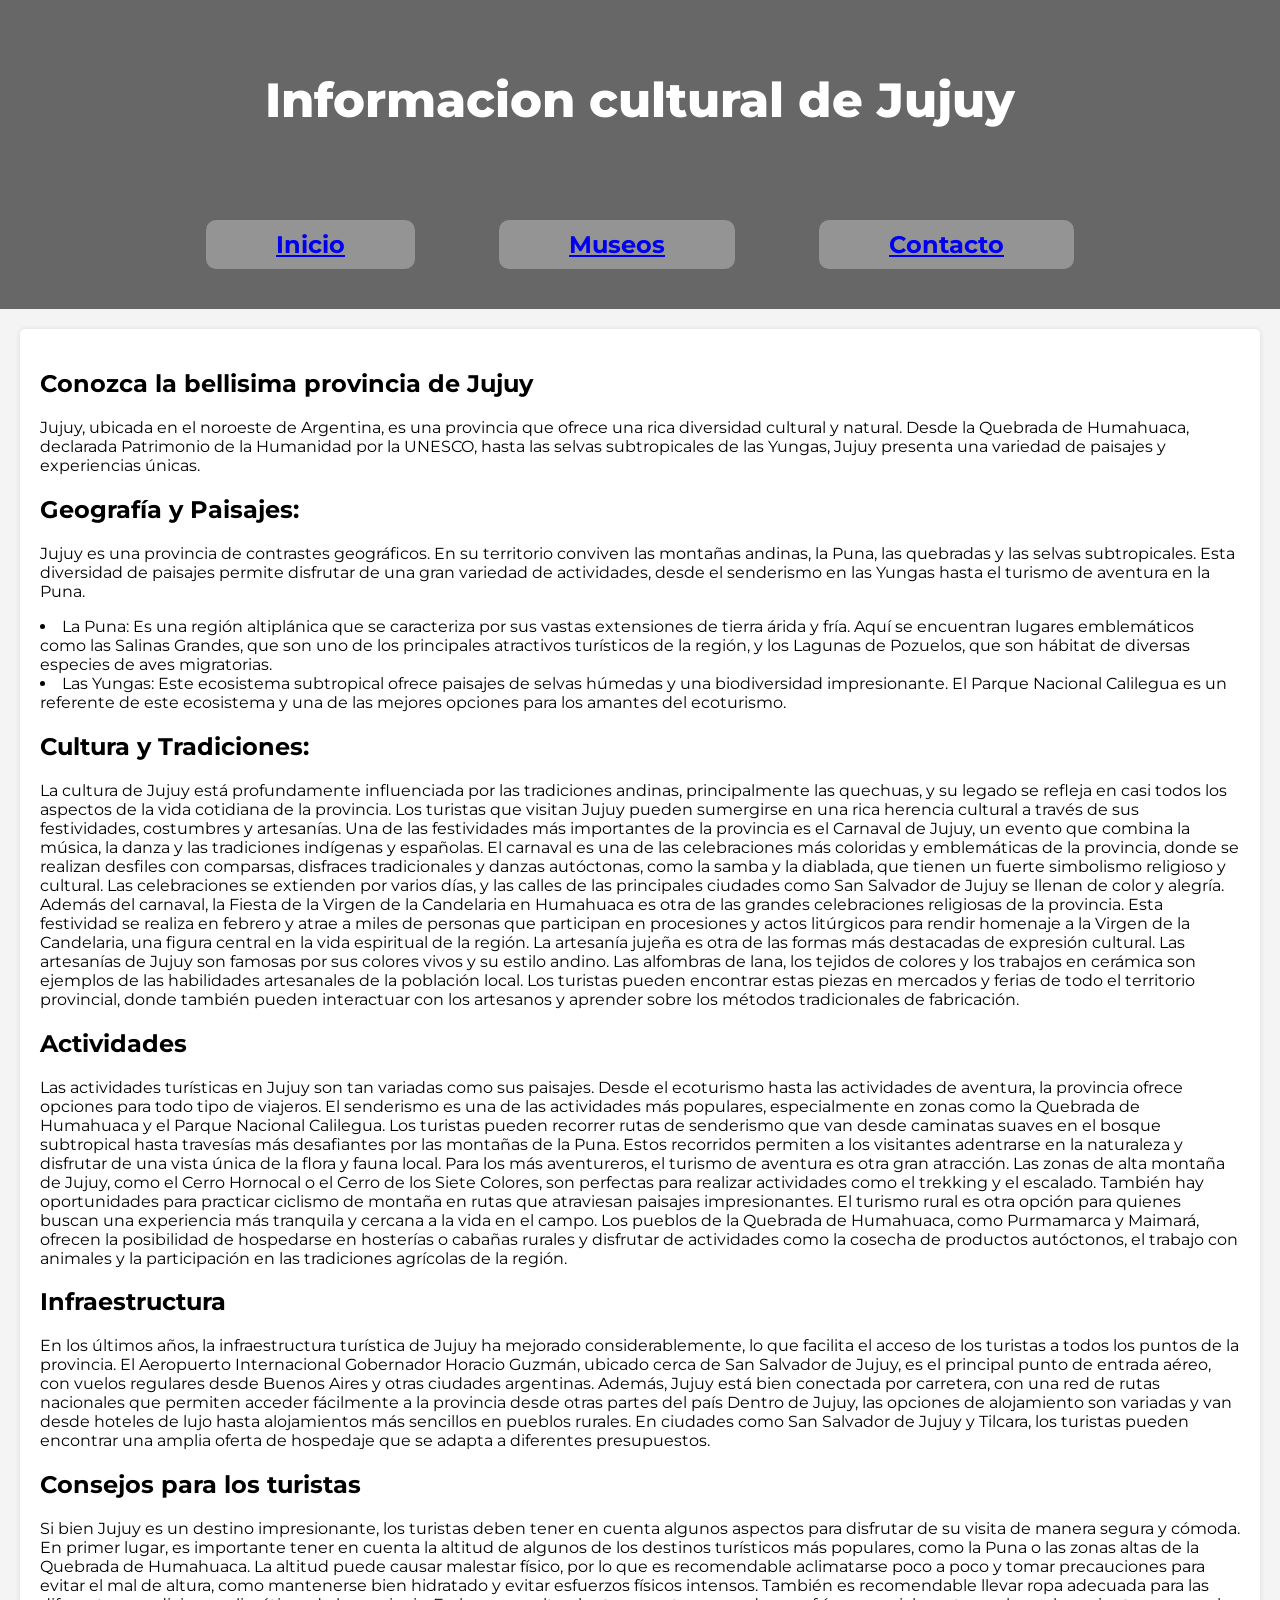
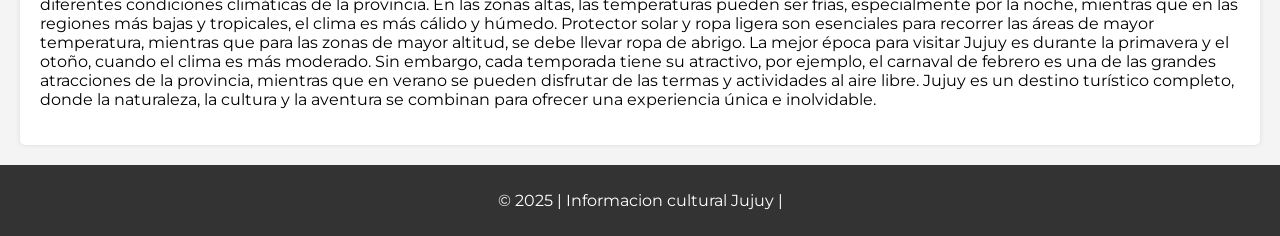
<file: TP01PVCalpanchayMaximiliano/index.html>
<!DOCTYPE html>
<html lang="es">
<head>
    <meta charset="UTF-8">
    <meta name="viewport" content="width=device-width, initial-scale=1.0">
    <title>Jujuy</title>
    <link rel="stylesheet" href="css/styles.css">
    <link rel="preconnect" href="https://fonts.googleapis.com">
<link rel="preconnect" href="https://fonts.gstatic.com" crossorigin>
<link href="https://fonts.googleapis.com/css2?family=Montserrat:ital,wght@0,100..900;1,100..900&display=swap" rel="stylesheet">
</head>
<body>
    <header>
        <h1>Informacion cultural de Jujuy</h1>
        <nav>
            <h2><a href="index.html">Inicio</a></h2>
            <h2><a href="museos.html">Museos</a></h2>
            <h2><a href="contacto.html">Contacto</a></h2>
        </nav>
    </header>
    <section>
        <h2>Conozca la bellisima provincia de Jujuy</h2>
        <p>Jujuy, ubicada en el noroeste de Argentina, es una provincia que ofrece una rica diversidad cultural y natural. Desde la Quebrada de Humahuaca, declarada Patrimonio de la Humanidad por la UNESCO, hasta las selvas subtropicales de las Yungas, Jujuy presenta una variedad de paisajes y experiencias únicas.</p>
        <h2>Geografía y Paisajes:</h2>
        <p>Jujuy es una provincia de contrastes geográficos. En su territorio conviven las montañas andinas, la Puna, las quebradas y las selvas subtropicales. Esta diversidad de paisajes permite disfrutar de una gran variedad de actividades, desde el senderismo en las Yungas hasta el turismo de aventura en la Puna.</p>
        <li>La Puna: Es una región altiplánica que se caracteriza por sus vastas extensiones de tierra árida y fría. Aquí se encuentran lugares emblemáticos como las Salinas Grandes, que son uno de los principales atractivos turísticos de la región, y los Lagunas de Pozuelos, que son hábitat de diversas especies de aves migratorias.</li>
        <li>Las Yungas: Este ecosistema subtropical ofrece paisajes de selvas húmedas y una biodiversidad impresionante. El Parque Nacional Calilegua es un referente de este ecosistema y una de las mejores opciones para los amantes del ecoturismo.</li>
        <h2>Cultura y Tradiciones:</h2>
        <p>La cultura de Jujuy está profundamente influenciada por las tradiciones andinas, principalmente las quechuas, y su legado se refleja en casi todos los aspectos de la vida cotidiana de la provincia. Los turistas que visitan Jujuy pueden sumergirse en una rica herencia cultural a través de sus festividades, costumbres y artesanías.
            Una de las festividades más importantes de la provincia es el Carnaval de Jujuy, un evento que combina la música, la danza y las tradiciones indígenas y españolas. El carnaval es una de las celebraciones más coloridas y emblemáticas de la provincia, donde se realizan desfiles con comparsas, disfraces tradicionales y danzas autóctonas, como la samba y la diablada, que tienen un fuerte simbolismo religioso y cultural. Las celebraciones se extienden por varios días, y las calles de las principales ciudades como San Salvador de Jujuy se llenan de color y alegría.
            Además del carnaval, la Fiesta de la Virgen de la Candelaria en Humahuaca es otra de las grandes celebraciones religiosas de la provincia. Esta festividad se realiza en febrero y atrae a miles de personas que participan en procesiones y actos litúrgicos para rendir homenaje a la Virgen de la Candelaria, una figura central en la vida espiritual de la región.
            La artesanía jujeña es otra de las formas más destacadas de expresión cultural. Las artesanías de Jujuy son famosas por sus colores vivos y su estilo andino. Las alfombras de lana, los tejidos de colores y los trabajos en cerámica son ejemplos de las habilidades artesanales de la población local. Los turistas pueden encontrar estas piezas en mercados y ferias de todo el territorio provincial, donde también pueden interactuar con los artesanos y aprender sobre los métodos tradicionales de fabricación.</p>
        <h2>Actividades</h2>
        <p>Las actividades turísticas en Jujuy son tan variadas como sus paisajes. Desde el ecoturismo hasta las actividades de aventura, la provincia ofrece opciones para todo tipo de viajeros.
            El senderismo es una de las actividades más populares, especialmente en zonas como la Quebrada de Humahuaca y el Parque Nacional Calilegua. Los turistas pueden recorrer rutas de senderismo que van desde caminatas suaves en el bosque subtropical hasta travesías más desafiantes por las montañas de la Puna. Estos recorridos permiten a los visitantes adentrarse en la naturaleza y disfrutar de una vista única de la flora y fauna local.
            Para los más aventureros, el turismo de aventura es otra gran atracción. Las zonas de alta montaña de Jujuy, como el Cerro Hornocal o el Cerro de los Siete Colores, son perfectas para realizar actividades como el trekking y el escalado. También hay oportunidades para practicar ciclismo de montaña en rutas que atraviesan paisajes impresionantes.
            El turismo rural es otra opción para quienes buscan una experiencia más tranquila y cercana a la vida en el campo. Los pueblos de la Quebrada de Humahuaca, como Purmamarca y Maimará, ofrecen la posibilidad de hospedarse en hosterías o cabañas rurales y disfrutar de actividades como la cosecha de productos autóctonos, el trabajo con animales y la participación en las tradiciones agrícolas de la región.</p>
        <h2>Infraestructura</h2>
        <p>En los últimos años, la infraestructura turística de Jujuy ha mejorado considerablemente, lo que facilita el acceso de los turistas a todos los puntos de la provincia. El Aeropuerto Internacional Gobernador Horacio Guzmán, ubicado cerca de San Salvador de Jujuy, es el principal punto de entrada aéreo, con vuelos regulares desde Buenos Aires y otras ciudades argentinas. Además, Jujuy está bien conectada por carretera, con una red de rutas nacionales que permiten acceder fácilmente a la provincia desde otras partes del país 
            Dentro de Jujuy, las opciones de alojamiento son variadas y van desde hoteles de lujo hasta alojamientos más sencillos en pueblos rurales. En ciudades como San Salvador de Jujuy y Tilcara, los turistas pueden encontrar una amplia oferta de hospedaje que se adapta a diferentes presupuestos.</p>   
        <h2>Consejos para los turistas</h2>
        <p>Si bien Jujuy es un destino impresionante, los turistas deben tener en cuenta algunos aspectos para disfrutar de su visita de manera segura y cómoda. En primer lugar, es importante tener en cuenta la altitud de algunos de los destinos turísticos más populares, como la Puna o las zonas altas de la Quebrada de Humahuaca. La altitud puede causar malestar físico, por lo que es recomendable aclimatarse poco a poco y tomar precauciones para evitar el mal de altura, como mantenerse bien hidratado y evitar esfuerzos físicos intensos.
            También es recomendable llevar ropa adecuada para las diferentes condiciones climáticas de la provincia. En las zonas altas, las temperaturas pueden ser frías, especialmente por la noche, mientras que en las regiones más bajas y tropicales, el clima es más cálido y húmedo. Protector solar y ropa ligera son esenciales para recorrer las áreas de mayor temperatura, mientras que para las zonas de mayor altitud, se debe llevar ropa de abrigo.
            La mejor época para visitar Jujuy es durante la primavera y el otoño, cuando el clima es más moderado. Sin embargo, cada temporada tiene su atractivo, por ejemplo, el carnaval de febrero es una de las grandes atracciones de la provincia, mientras que en verano se pueden disfrutar de las termas y actividades al aire libre.
            Jujuy es un destino turístico completo, donde la naturaleza, la cultura y la aventura se combinan para ofrecer una experiencia única e inolvidable.</p>
    </section>
    <footer>
        <p>© 2025 | Informacion cultural Jujuy | </p>
    </footer>
</body>
</html>
</file>
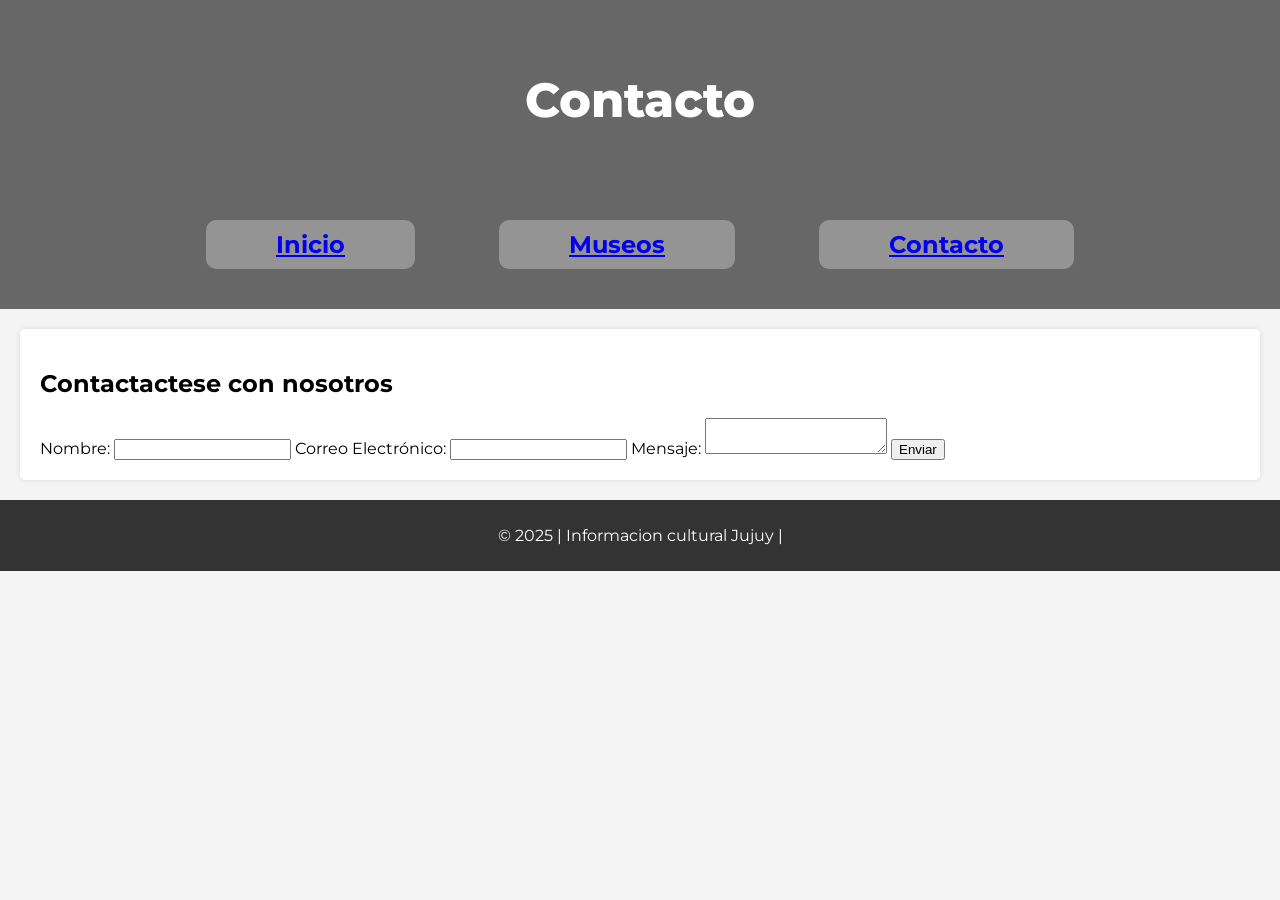
<file: TP01PVCalpanchayMaximiliano/contacto.html>
<!DOCTYPE html>
<html lang="es">
    <head>
        <meta charset="UTF-8">
        <meta name="viewport" content="width=device-width, initial-scale=1.0">
        <title>Jujuy</title>
        <link rel="stylesheet" href="css/styles.css">
        <link rel="preconnect" href="https://fonts.googleapis.com">
    <link rel="preconnect" href="https://fonts.gstatic.com" crossorigin>
    <link href="https://fonts.googleapis.com/css2?family=Montserrat:ital,wght@0,100..900;1,100..900&display=swap" rel="stylesheet">
    </head>
<body>
    <header>
        <h1>Contacto</h1>
        <nav>
            <h2><a href="index.html">Inicio</a></h2>
            <h2><a href="museos.html">Museos</a></h2>
            <h2><a href="contacto.html">Contacto</a></h2>
        </nav>
    </header>
    <section>
        <h2>Contactactese con nosotros</h2>
        <form>
            <label for="nombre">Nombre:</label>
            <input type="text" id="nombre" name="nombre" required>
            <label for="email">Correo Electrónico:</label>
            <input type="email" id="email" name="email" required>
            <label for="mensaje">Mensaje:</label>
            <textarea id="mensaje" name="mensaje" required></textarea>
            <button type="submit" onclick="guardar()">Enviar</button>
        </form>
    </section>
    <footer>
        <p>© 2025 | Informacion cultural Jujuy | </p>
    </footer>
    <script>
        function guardar() {
            event.preventDefault();
            const nombre = document.getElementById('nombre').value;
            const email = document.getElementById('email').value;
            const mensaje = document.getElementById('mensaje').value;

            console.log("Formulario completado:");
            console.log("Nombre:", nombre);
            console.log("Email:", email);
            console.log("Mensaje:", mensaje);
            alert("Su mensaje ha sido enviado. Nos comunicaremos con usted.");
        }
    </script>
</body>
</html>
</file>
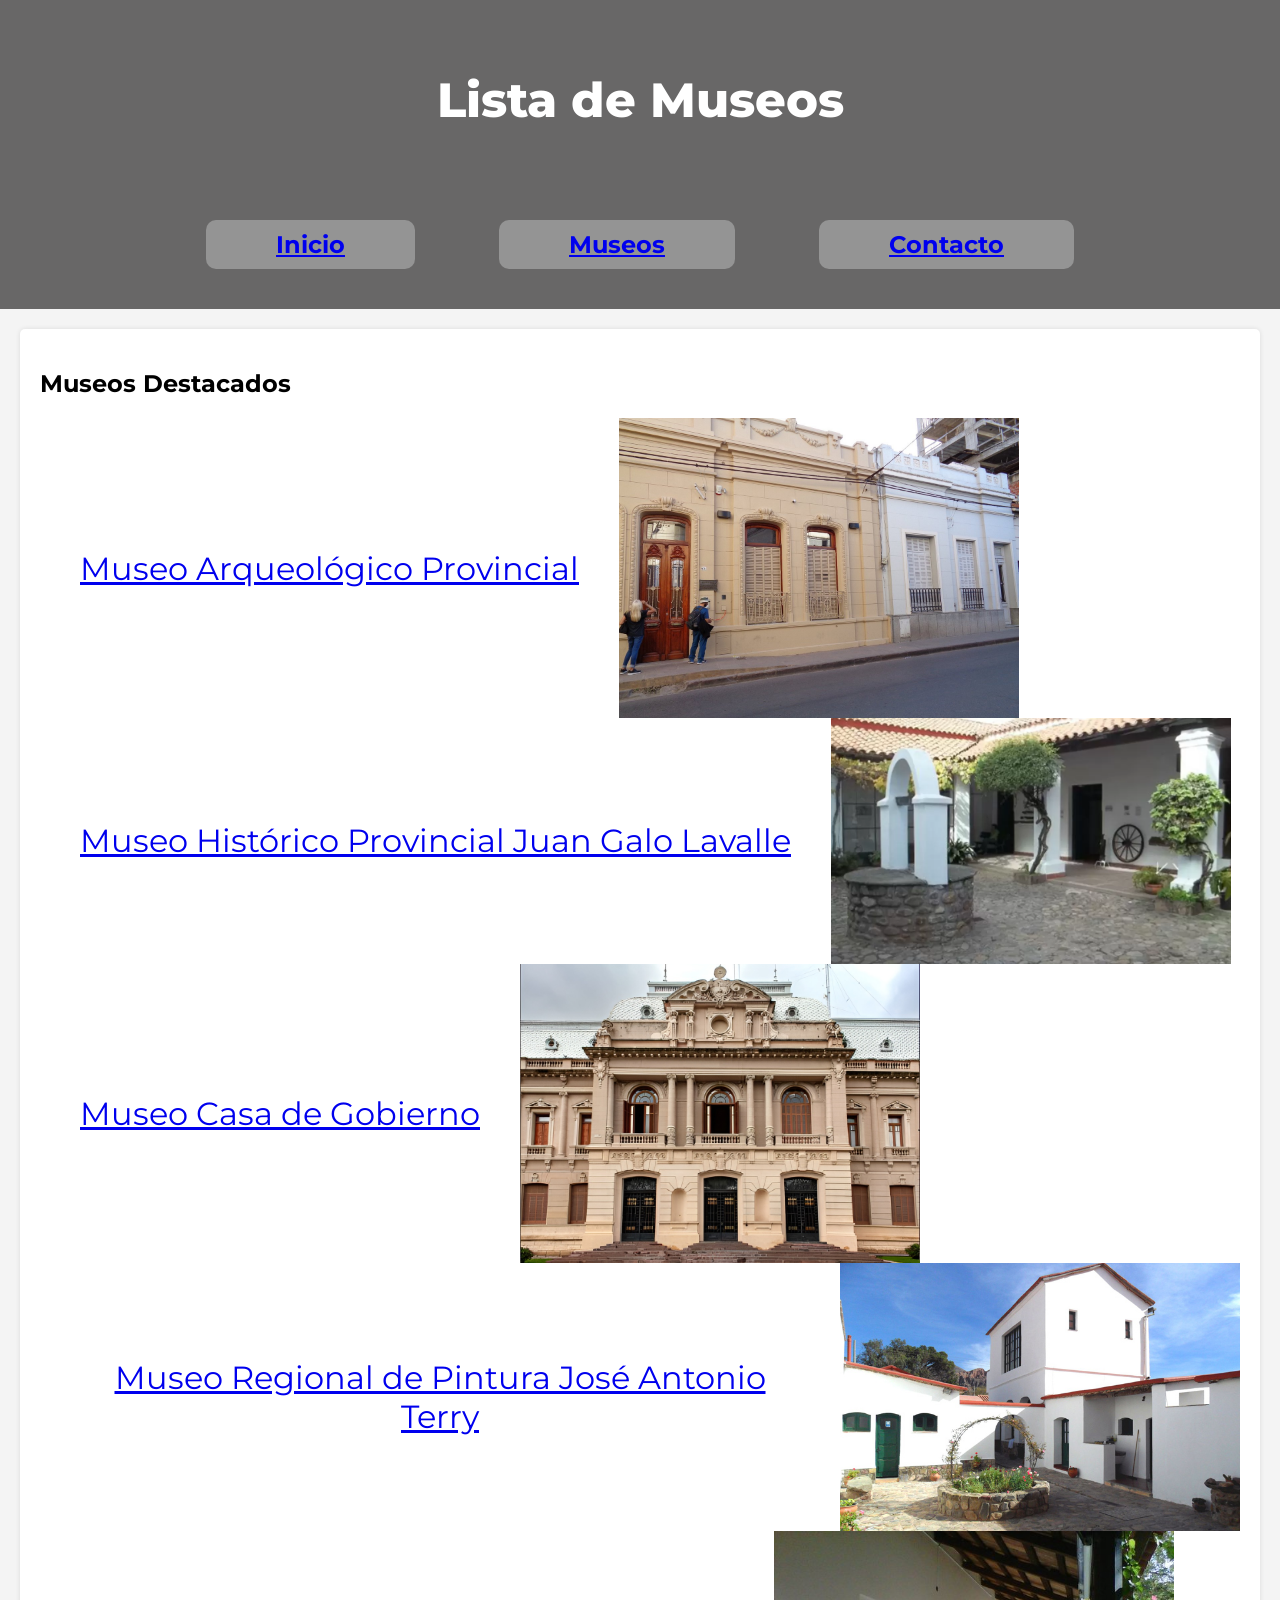
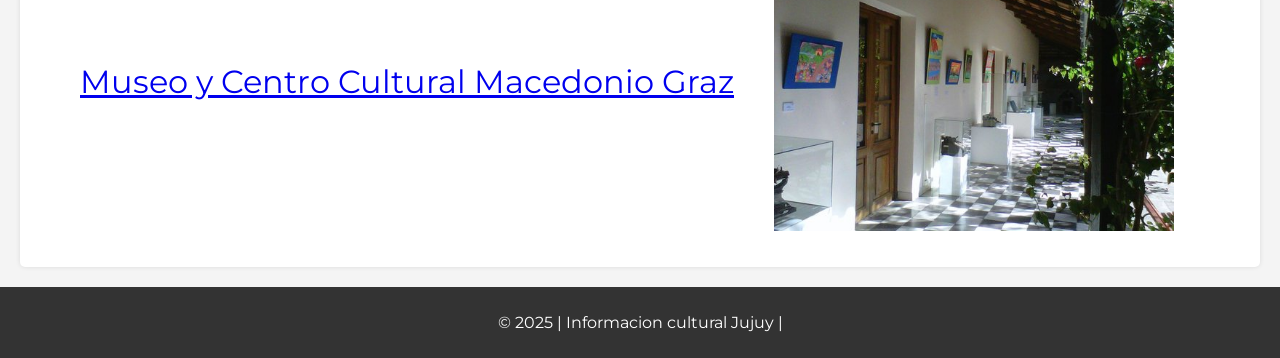
<file: TP01PVCalpanchayMaximiliano/museos.html>
<!DOCTYPE html>
<html lang="es">
    <head>
        <meta charset="UTF-8">
        <meta name="viewport" content="width=device-width, initial-scale=1.0">
        <title>Jujuy</title>
        <link rel="stylesheet" href="css/styles.css">
        <link rel="preconnect" href="https://fonts.googleapis.com">
    <link rel="preconnect" href="https://fonts.gstatic.com" crossorigin>
    <link href="https://fonts.googleapis.com/css2?family=Montserrat:ital,wght@0,100..900;1,100..900&display=swap" rel="stylesheet">
    </head>
<body>
    <header>
        <h1>Lista de Museos</h1>
        <nav>
            <h2><a href="index.html">Inicio</a></h2>
            <h2><a href="museos.html">Museos</a></h2>
            <h2><a href="contacto.html">Contacto</a></h2>
        </nav>
    </header>
    
    <section>
        <h2>Museos Destacados</h2>
        <ul>
            <div class="im1">
                <a href="https://www.welcomeargentina.com/jujuy/museo-arqueologico-provincial.html" target="_blank">Museo Arqueológico Provincial</a>
                <img src="img/arqueo.jpg" alt="Museo Arqueológico Provincial">
            </div>
            <div class="im1">
                <a href="https://www.turismo.jujuy.gob.ar/item/museo-historico-provincial/" target="_blank">Museo Histórico Provincial Juan Galo Lavalle</a>
                <img src="img/lavalle.jpg" alt="Museo Histórico Provincial Juan Galo Lavalle">
            </div>
            <div class="im1">
                <a href="https://www.turismo.jujuy.gob.ar/item/casa-de-gobierno/" target="_blank">Museo Casa de Gobierno</a>
                <img src="img/casagob.jpg" alt="Museo Casa de Gobierno">
            </div>
            
            <div class="im1">
                <a href="https://www.cultura.gob.ar/institucional/organismos/museos/museo-regional-de-pintura-jose-a-terry/" target="_blank">Museo Regional de Pintura José Antonio Terry</a>
                <img src="img/pintura.jpg" alt="Museo Regional de Pintura José Antonio Terry">
            </div>  
            <div class="im1">
                <a href="https://cultura.jujuy.gob.ar/tag/casa-macedonio-graz/" target="_blank">Museo y Centro Cultural Macedonio Graz</a>
                <img src="img/macedonio.jpg" alt="Museo y Centro Cultural Macedonio Graz">
            </div>
        </ul>
    </section>
    <footer>
        <p>© 2025 | Informacion cultural Jujuy | </p>
    </footer>
</body>
</html>
</file>
<file: TP01PVCalpanchayMaximiliano/css/styles.css>
body {
    font-family: "Montserrat", sans-serif;;
    margin: 0;
    padding: 0;
    background-color: #f4f4f4;
}
header{
    background-color: #686767;
    color: white;
    padding-top: 20px;
    text-align: center;
}
header h1{
    font-size: 3em;
    line-height: 2;
    font-weight: 800;
}
nav h2 {
    background-color: #949494;
    display: inline-block;
    padding: 10px 70px 10px 70px;
    margin: 40px;
    border-radius: 10px;
    text-align: center;
}
.im1 {
    display: flex;
    align-items: center; 
    gap: 40px; 
}
.im1 a{
    font-size: 2em;
    text-align: center;
    }
.im1 img{
    width: 400px;
    height: auto;
}
section {
    padding: 20px;
    background: white;
    margin: 20px;
    border-radius: 5px;
    box-shadow: 0px 0px 5px rgba(0, 0, 0, 0.1);
}
footer {
    background-color: #333;
    color: white;
    text-align: center;
    padding: 10px;
    margin-top: auto;
}
</file>
